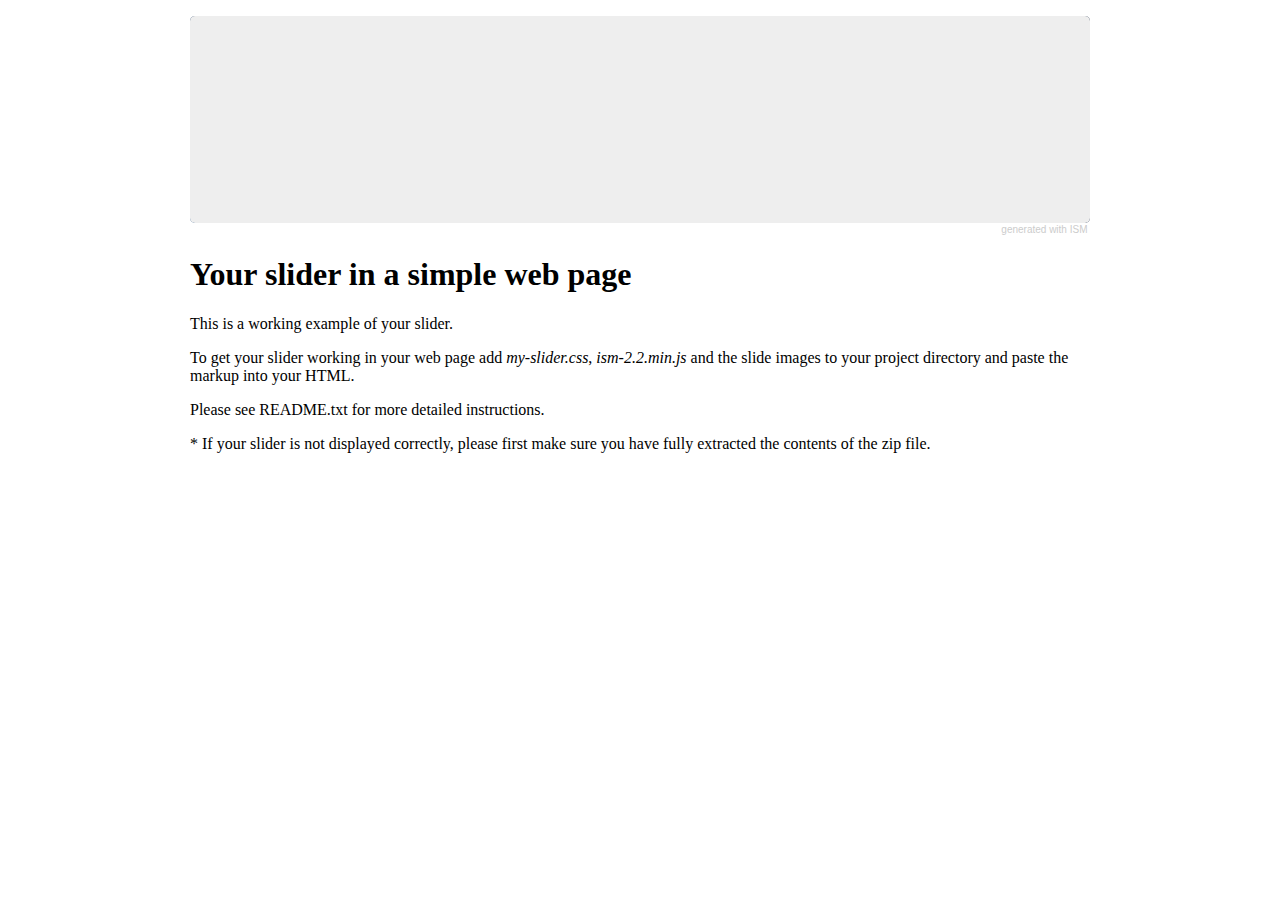
<file: imageslidermaker/example.html>
<html>
<head>
<title>Your slider in a simple web page</title>

<style>
body { background-color: #fff; color: #000; padding: 0; margin: 0; }
.container { width: 900px; margin: auto; padding-top: 1em; }
.container .ism-slider { margin-left: auto; margin-right: auto; }
</style>

<link rel="stylesheet" href="ism/css/my-slider.css"/>
<script src="ism/js/ism-2.2.min.js"></script>

</head>
<body>
<div class='container'>

<div class="ism-slider" data-play_type="loop" data-image_fx="zoomrotate" id="my-slider">
  <ol>
    <li>
      <img src="ism/image/slides/flower-729514_1280.jpg">
      <div class="ism-caption ism-caption-0">My slide caption text</div>
    </li>
    <li>
      <img src="ism/image/slides/beautiful-701678_1280.jpg">
      <div class="ism-caption ism-caption-0">My slide caption text</div>
    </li>
    <li>
      <img src="ism/image/slides/bokeh-715283_1280.jpg">
      <div class="ism-caption ism-caption-0">My slide caption text</div>
    </li>
    <li>
      <img src="ism/image/slides/tulips-708410_1280.jpg">
      <div class="ism-caption ism-caption-0">My slide caption text</div>
    </li>
    <li>
    <a href="" target="_self">
      <img src="ism/image/slides/ye_10593.jpg">
      <div class="ism-caption ism-caption-0">My slide caption text</div>
    </a>
    </li>
  </ol>
</div>
<p class="ism-badge" id="my-slider-ism-badge"><a class="ism-link" href="http://imageslidermaker.com" rel="nofollow">generated with ISM</a></p>

<section><h1>Your slider in a simple web page</h1>


<p>This is a working example of your slider.</p>

<p>To get your slider working in your web page add <em>my-slider.css</em>, <em>ism-2.2.min.js</em> and the slide images to your project directory and paste the markup into your HTML.</p>
<p>Please see README.txt for more detailed instructions.</p>

<p>* If your slider is not displayed correctly, please first make sure you have fully extracted the contents of the zip file.</p>

</section></div>
</body>
</html>
</file>
<file: imageslidermaker/ism/css/my-slider.css>
.ism-slider > ol, .ism-slider > ol > li, .ism-slider > ol > li > img { width: 100%; list-style: none; margin: 0; padding: 0; }
.ism-slider {
  overflow: hidden;
  position: relative;
  padding: 0 !important;
  -webkit-user-select: none;
  -khtml-user-select: none;
  -moz-user-select: none;
  -ms-user-select: none;
  user-select: none;
  cursor: default;
  z-index: 2;
  background-color: rgba(0, 0, 0, 0.1);
  -webkit-animation: ism-fadein 3s;
  -webkit-background-clip: padding-box;
  -moz-background-clip: padding;
  background-clip: padding-box;
}
@-webkit-keyframes ism-fadein {
  from { opacity: 0; }
  to { opacity: 1; }
}
@-webkit-keyframes ism-loading {
  50% { left: 120px; }
}

.ism-slider .ism-slides {
  list-style: none;
  position: absolute;
  height: 100%;
  top: 0;
  padding: 0 !important;
  margin-top: 0;
  margin-bottom: 0;
  z-index: 1;
}

.ism-slider li.ism-slide {
  height: 100%;
  overflow: hidden;
  position: absolute;
  display: block;
  top: 0;
  bottom: 0;
  margin: 0 !important;
  padding: 0 !important;
  background-color: #d5d5d5;
  text-align: center;
}

.ism-slider .ism-img-frame {
  display: block;
  position: absolute;
  width: 100%;
  height: 100%;
}

.ism-slider a.ism-image-link {
  position: absolute;
  color: inherit;
  text-decoration: none;
  display: block;
  top: 0;
  left: 0;
  width: 100%;
  height: 100%;
}

.ism-slider .ism-img {
  display: block;
  border: none;
  position: absolute;
  pointer-events: none;
}

.ism-button, .ism-pause-button {
  position: absolute;
  display: block;
  -webkit-box-sizing: border-box; -moz-box-sizing: border-box; box-sizing: border-box;
  border: none;
  outline: none;
  text-align:center;
  z-index: 6;
  cursor: pointer;
  padding: 0;
  background-repeat: no-repeat;
  background-position: center center;
}

.ism-pause-button {
  display: none;
  left: 50%;
}

.ism-slider:hover .ism-pause-button {
  display: block;
}

.ism-caption {
  -webkit-box-sizing: border-box; -moz-box-sizing: border-box; box-sizing: border-box;
  padding: 0 1em;
  text-shadow: none;
  line-height: 1.2em;
  padding: 0.25em 0.5em;
  width: auto;
  height: auto;
  text-align: center;
  visibility: hidden;
}

a.ism-image-link .ism-caption, a.ism-caption {
  text-decoration: none;
  font-weight: normal;
}

a.ism-caption:hover {
  text-decoration: underline;
}

.ism-caption-0 {
  z-index: 3;
}

.ism-caption-1 {
  z-index: 4;
}

.ism-caption-2 {
  z-index: 5;
}

.ism-radios {
  margin: 0;
  padding: 0;
  list-style: none;
  color: #fff;
  font-size: 1px;
}

.ism-slider .ism-radios {
  position: absolute;
  -webkit-box-sizing: border-box; -moz-box-sizing: border-box; box-sizing: border-box;
  z-index: 6;
  bottom: 5px;
  left: 0;
  right: 0;
  width: auto;
  background-color: rgba(255, 255, 255, 0.0);
  padding: 0 7px;
  height: 0;
  overflow: visible;
}

.ism-slider .ism-radios.ism-radios-as-thumbnails {
  bottom: 5px;
}

.ism-radios li {
  position: relative;
  display: inline-block;
  margin: 0 3px;
  padding: 0;
}

.ism-radios input.ism-radio {
  display: none;
}

.ism-radios label {
  display: block;
  -webkit-box-sizing: border-box; -moz-box-sizing: border-box; box-sizing: border-box;
  margin: 0;
  text-decoration: none;
  cursor: pointer;
}

.ism-radios-as-thumbnails label {
  -webkit-background-size: 120% auto; -moz-background-size: 120% auto; -o-background-size: 120% auto; background-size: 120% auto;
  background-position: center center;
  background-repeat: no-repeat;
  border: 2px solid rgba(255, 255, 255, 0.6);
  opacity: 0.8;
}

.ism-radios-as-thumbnails label:hover {
  border: 2px solid #fff;
  opacity: 1;
}

.ism-radios-as-thumbnails li.active label {
  border: 2px solid rgba(255, 255, 255, 1.0);
  opacity: 1;
}

p.ism-badge {
  margin: 0 auto;
  text-align: right;
  font-size: 10px;
  padding-top: 1px;
  color: #ccc;
  font-family: sans-serif;
  font-weight: normal;
}

p.ism-badge a.ism-link {
  color: inherit;
  text-decoration: none;
  margin-right: 0.25em;
}

p.ism-badge a.ism-link:hover {
  color: #aaa;
  text-decoration: underline;
}

.ism-zoom-in {
  -webkit-animation: zoomin 0.81s linear 1;
  animation: zoomin 0.81s linear 1;
}

@-webkit-keyframes zoomin {
  0% { -webkit-transform: scale(1.0); transform: scale(1.0); }
  100% { -webkit-transform: scale(3.0); transform: scale(3.0); }
}
@keyframes zoomin {
  0% { -webkit-transform: scale(1.0); transform: scale(1.0); }
  100% { -webkit-transform: scale(3.0); transform: scale(3.0); }
}

@-webkit-keyframes fadein {
  0% { opacity: 0; }
 100% { opacity: 1; }
}
@keyframes fadein {
  0% { opacity: 0; }
 100% { opacity: 1; }
}

@-webkit-keyframes slidein {
  0% { -webkit-transform: translate(-1200px, 0); transform: translate(-1200px, 0); }
  100% { -webkit-transform: translate(0, 0); transform: translate(0, 0); }
}
@keyframes slidein {
  0% { -webkit-transform: translate(-1200px, 0); transform: translate(-1200px, 0); }
  100% { -webkit-transform: translate(0, 0); transform: translate(0, 0); }
}

@-webkit-keyframes popin {
  50% { -webkit-transform: scale(1.2); transform: scale(1.2); }
}
@keyframes popin {
  50% { -webkit-transform: scale(1.2); transform: scale(1.2); }
}

.ism-zoom-pan {
  -webkit-animation: zoompan 20.0s linear 1;
  animation: zoompan 20.0s linear 1;
}
@-webkit-keyframes zoompan {
  0% { -webkit-transform: translate(0, 0) scale(1.0); transform: translate(0, 0) scale(1.0); }
  50% { -webkit-transform: translate(-5%, -5%) scale(1.3); transform: translate(-5%, -5%) scale(1.3); }
  100% { -webkit-transform: translate(0, 0) scale(1.0); transform: translate(0, 0) scale(1.0); }
}
@keyframes zoompan {
  0% { -webkit-transform: translate(0, 0) scale(1.0); transform: translate(0, 0) scale(1.0); }
  50% { -webkit-transform: translate(-5%, -5%) scale(1.3); transform: translate(-5%, -5%) scale(1.3); }
  100% { -webkit-transform: translate(0, 0) scale(1.0); transform: translate(0, 0) scale(1.0); }
}

.ism-zoom-rotate {
  -webkit-animation: zoomrotate 20.0s linear 1;
  animation: zoomrotate 20.0s linear 1;
}
@-webkit-keyframes zoomrotate {
  0% { -webkit-transform: rotate(0) scale(1.0); transform: rotate(0) scale(1.0); }
  50% { -webkit-transform: rotate(-5deg) scale(1.3); transform: rotate(-5deg) scale(1.3); }
  100% { -webkit-transform: rotate(0) scale(1.0); transform: rotate(0) scale(1.0); }
}
@keyframes zoomrotate {
  0% { -webkit-transform: rotate(0) scale(1.0); transform: rotate(0) scale(1.0); }
  50% { -webkit-transform: rotate(-5deg) scale(1.3); transform: rotate(-5deg) scale(1.3); }
  100% { -webkit-transform: rotate(0) scale(1.0); transform: rotate(0) scale(1.0); }
}
/* SLIDER */

#my-slider {
    width: 100%;
    -webkit-border-radius: 5px; border-radius: 5px; 
}

#my-slider-ism-badge {
    width: 100%;
}

#my-slider:before {
    content: ''; display: block; padding-top: 23%;
}

#my-slider .ism-frame {
    position: absolute; top: 0; bottom: 0; left: 0; width: 100%;
}

#my-slider .ism-button {
    display: block;
    border-radius: 25px;
    width: 50px; height: 50px; background-size: 16px 16px; top: 50%; margin-top: -25px;
    color: #fff; background-color: rgba(0, 0, 0, 0.3);
    display: block; visibility: visible;
}

#my-slider .ism-button-prev {
    background-image: url([data-uri]);
    left: 10px;
}

#my-slider .ism-button-next {
    background-image: url([data-uri]);
    right: 10px;
}

#my-slider .ism-pause-button {
    width: 50px; height: 50px; background-size: 16px 16px; top: 50%; margin-top: -25px; border-radius: 25px; margin-left: -25px;
    color: #fff; background-color: rgba(0, 0, 0, 0.3); background-image: url([data-uri]);
}

#my-slider .ism-pause-button.ism-play {
    background-image: url([data-uri]);
}

#my-slider .ism-button:hover {
    background-color: rgba(0, 0, 0, 0.6);
}

#my-slider .ism-pause-button:hover {
    background-color: rgba(0, 0, 0, 0.6);
}

#my-slider .ism-radios {
    display: block;
    height: 20px;
    text-align: center;
}

#my-slider .ism-radios label {
    width: 20px; height: 20px;
    border-radius: 3px;
    color: #000; background-color: rgba(255, 255, 255, 0.5);
}

#my-slider .ism-radios li.active label {
    background-color: rgba(255, 255, 255, 1.0);
}

#my-slider .ism-radios label:hover {
    background-color: rgba(255, 255, 255, 0.8);
}


/* SLIDES */

#my-slider .ism-slide-0 .ism-img-frame {
    width: 100%;
}

#my-slider .ism-slide-0 .ism-img {
    width: 100%;
    top: 50%; -webkit-transform: translateY(-50%); -moz-transform: translateY(-50%); -ms-transform: translateY(-50%); transform: translateY(-50%);
}

#my-slider .ism-slide-1 .ism-img-frame {
    width: 100%;
}

#my-slider .ism-slide-1 .ism-img {
    width: 100%;
    top: 50%; -webkit-transform: translateY(-50%); -moz-transform: translateY(-50%); -ms-transform: translateY(-50%); transform: translateY(-50%);
}

#my-slider .ism-slide-2 .ism-img-frame {
    width: 100%;
}

#my-slider .ism-slide-2 .ism-img {
    width: 100%;
    top: 50%; -webkit-transform: translateY(-50%); -moz-transform: translateY(-50%); -ms-transform: translateY(-50%); transform: translateY(-50%);
}

#my-slider .ism-slide-3 .ism-img-frame {
    width: 100%;
}

#my-slider .ism-slide-3 .ism-img {
    width: 100%;
    top: 50%; -webkit-transform: translateY(-50%); -moz-transform: translateY(-50%); -ms-transform: translateY(-50%); transform: translateY(-50%);
}

#my-slider .ism-slide-4 .ism-img-frame {
    width: 100%;
}

#my-slider .ism-slide-4 .ism-img {
    width: 100%;
    top: 50%; -webkit-transform: translateY(-50%); -moz-transform: translateY(-50%); -ms-transform: translateY(-50%); transform: translateY(-50%);
}


/* CAPTIONS */

#my-slider .ism-slide-0 .ism-caption-0.ism-caption-anim {
    -webkit-animation: fadein 0.5s; animation: fadein 0.5s;
}

#my-slider .ism-slide-0 .ism-caption-1.ism-caption-anim {
    -webkit-animation: fadein 0.5s; animation: fadein 0.5s;
}

#my-slider .ism-slide-0 .ism-caption-2.ism-caption-anim {
    -webkit-animation: fadein 0.5s; animation: fadein 0.5s;
}

#my-slider .ism-slide-1 .ism-caption-0.ism-caption-anim {
    -webkit-animation: fadein 0.5s; animation: fadein 0.5s;
}

#my-slider .ism-slide-1 .ism-caption-1.ism-caption-anim {
    -webkit-animation: fadein 0.5s; animation: fadein 0.5s;
}

#my-slider .ism-slide-1 .ism-caption-2.ism-caption-anim {
    -webkit-animation: fadein 0.5s; animation: fadein 0.5s;
}

#my-slider .ism-slide-2 .ism-caption-0.ism-caption-anim {
    -webkit-animation: fadein 0.5s; animation: fadein 0.5s;
}

#my-slider .ism-slide-2 .ism-caption-1.ism-caption-anim {
    -webkit-animation: fadein 0.5s; animation: fadein 0.5s;
}

#my-slider .ism-slide-2 .ism-caption-2.ism-caption-anim {
    -webkit-animation: fadein 0.5s; animation: fadein 0.5s;
}

#my-slider .ism-slide-3 .ism-caption-0.ism-caption-anim {
    -webkit-animation: fadein 0.5s; animation: fadein 0.5s;
}

#my-slider .ism-slide-3 .ism-caption-1.ism-caption-anim {
    -webkit-animation: fadein 0.5s; animation: fadein 0.5s;
}

#my-slider .ism-slide-3 .ism-caption-2.ism-caption-anim {
    -webkit-animation: fadein 0.5s; animation: fadein 0.5s;
}

#my-slider .ism-slide-4 .ism-caption-0.ism-caption-anim {
    -webkit-animation: fadein 0.5s; animation: fadein 0.5s;
}

#my-slider .ism-slide-4 .ism-caption-1.ism-caption-anim {
    -webkit-animation: fadein 0.5s; animation: fadein 0.5s;
}

#my-slider .ism-slide-4 .ism-caption-2.ism-caption-anim {
    -webkit-animation: fadein 0.5s; animation: fadein 0.5s;
}

#my-slider .ism-slide-0 .ism-caption-0 {
    font-size: 1.25em;
    font-family: sans-serif;
    position: absolute; top: 10%;
    left: 5%;
    border-radius: 4px;
    border: none;
    color: #fff; background-color: rgba(0, 0, 0, 0.70);
}

#my-slider .ism-slide-0 .ism-caption-1 {
    font-size: 1.25em;
    font-family: sans-serif;
    position: absolute; top: 60%;
    left: 40%;
    border-radius: 4px;
    border: none;
    color: #fff; background-color: rgba(0, 0, 0, 0.70);
}

#my-slider .ism-slide-0 .ism-caption-2 {
    font-size: 1.25em;
    font-family: sans-serif;
    position: absolute; top: 20%;
    left: 60%;
    border-radius: 4px;
    border: none;
    color: #fff; background-color: rgba(0, 0, 0, 0.70);
}

#my-slider .ism-slide-1 .ism-caption-0 {
    font-size: 1.25em;
    font-family: sans-serif;
    position: absolute; top: 10%;
    left: 5%;
    border-radius: 4px;
    border: none;
    color: #fff; background-color: rgba(0, 0, 0, 0.70);
}

#my-slider .ism-slide-1 .ism-caption-1 {
    font-size: 1.25em;
    font-family: sans-serif;
    position: absolute; top: 60%;
    left: 40%;
    border-radius: 4px;
    border: none;
    color: #fff; background-color: rgba(0, 0, 0, 0.70);
}

#my-slider .ism-slide-1 .ism-caption-2 {
    font-size: 1.25em;
    font-family: sans-serif;
    position: absolute; top: 20%;
    left: 60%;
    border-radius: 4px;
    border: none;
    color: #fff; background-color: rgba(0, 0, 0, 0.70);
}

#my-slider .ism-slide-2 .ism-caption-0 {
    font-size: 1.25em;
    font-family: sans-serif;
    position: absolute; top: 10%;
    left: 5%;
    border-radius: 4px;
    border: none;
    color: #fff; background-color: rgba(0, 0, 0, 0.70);
}

#my-slider .ism-slide-2 .ism-caption-1 {
    font-size: 1.25em;
    font-family: sans-serif;
    position: absolute; top: 60%;
    left: 40%;
    border-radius: 4px;
    border: none;
    color: #fff; background-color: rgba(0, 0, 0, 0.70);
}

#my-slider .ism-slide-2 .ism-caption-2 {
    font-size: 1.25em;
    font-family: sans-serif;
    position: absolute; top: 20%;
    left: 60%;
    border-radius: 4px;
    border: none;
    color: #fff; background-color: rgba(0, 0, 0, 0.70);
}

#my-slider .ism-slide-3 .ism-caption-0 {
    font-size: 1.25em;
    font-family: sans-serif;
    position: absolute; top: 10%;
    left: 5%;
    border-radius: 4px;
    border: none;
    color: #fff; background-color: rgba(0, 0, 0, 0.70);
}

#my-slider .ism-slide-3 .ism-caption-1 {
    font-size: 1.25em;
    font-family: sans-serif;
    position: absolute; top: 60%;
    left: 40%;
    border-radius: 4px;
    border: none;
    color: #fff; background-color: rgba(0, 0, 0, 0.70);
}

#my-slider .ism-slide-3 .ism-caption-2 {
    font-size: 1.25em;
    font-family: sans-serif;
    position: absolute; top: 20%;
    left: 60%;
    border-radius: 4px;
    border: none;
    color: #fff; background-color: rgba(0, 0, 0, 0.70);
}

#my-slider .ism-slide-4 .ism-caption-0 {
    font-size: 1.25em;
    font-family: sans-serif;
    position: absolute; top: 10%;
    left: 5%;
    border-radius: 4px;
    border: none;
    color: #fff; background-color: rgba(0, 0, 0, 0.70);
}

#my-slider .ism-slide-4 .ism-caption-1 {
    font-size: 1.25em;
    font-family: sans-serif;
    position: absolute; top: 60%;
    left: 40%;
    border-radius: 4px;
    border: none;
    color: #fff; background-color: rgba(0, 0, 0, 0.70);
}

#my-slider .ism-slide-4 .ism-caption-2 {
    font-size: 1.25em;
    font-family: sans-serif;
    position: absolute; top: 20%;
    left: 60%;
    border-radius: 4px;
    border: none;
    color: #fff; background-color: rgba(0, 0, 0, 0.70);
}
</file>
